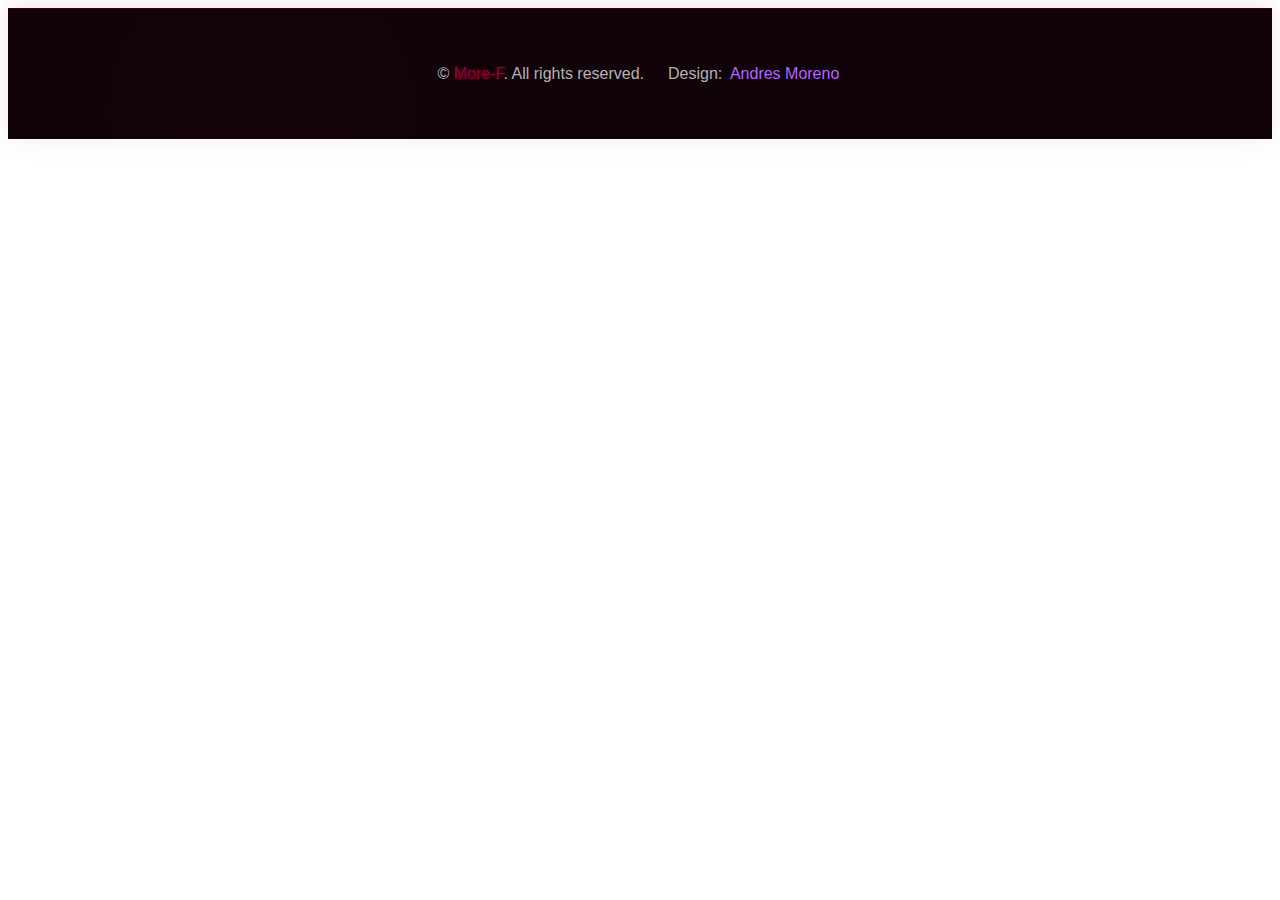
<file: portafolio/templates/portafolio/open.html>
<!DOCTYPE html>
<html lang="en">
<head>
    <meta charset="UTF-8">
    <meta name="viewport" content="width=device-width, initial-scale=1.0">
    <title>Document</title>
    <link rel="stylesheet" href="/assets/css/footer.css">
</head>
<body>
    <footer id="footer" class="neon-footer">
			<div class="footer-overlay"></div>
			<div class="inner">
				<ul class="footer-menu">
					<li class="footer-item">&copy; <span class="neon-text">More-F</span>. All rights reserved.</li>
					<li class="footer-item">Design: <a href="https://github.com/More-F" class="neon-link">Andres Moreno</a></li>
				</ul>
				<div class="footer-particles" id="footer-particles"></div>
			</div>
	</footer>
</body>
</html>
</file>
<file: assets/css/footer.css>
/* Estilos para el footer futurista */
.neon-footer {
    position: relative;
    background: #0d0208;
    padding: 3rem 2rem;
    overflow: hidden;
    border-top: 1px solid rgba(150, 0, 50, 0.3);
    box-shadow: 0 -5px 30px rgba(150, 0, 50, 0.1);
    font-family: 'Rajdhani', sans-serif;
}

.footer-overlay {
    position: absolute;
    top: 0;
    left: 0;
    width: 100%;
    height: 100%;
    background: 
        radial-gradient(circle at 20% 80%, rgba(150, 0, 50, 0.05) 0%, transparent 50%),
        radial-gradient(circle at 80% 20%, rgba(100, 0, 30, 0.05) 0%, transparent 50%);
    z-index: 1;
}

.inner {
    position: relative;
    z-index: 2;
    max-width: 1200px;
    margin: 0 auto;
    text-align: center;
}

.footer-menu {
    list-style: none;
    padding: 0;
    margin: 0;
    display: flex;
    flex-wrap: wrap;
    justify-content: center;
    gap: 1.5rem;
}

.footer-item {
    color: rgba(255, 255, 255, 0.7);
    font-size: 1rem;
    position: relative;
    padding: 0.5rem 0;
}

.neon-text {
    color: #960032;
    text-shadow: 0 0 5px rgba(150, 0, 50, 0.7);
    animation: neonPulse 2s infinite alternate;
}

.neon-link {
    color: #b366ff;
    text-decoration: none;
    position: relative;
    padding: 0 0.2rem;
    transition: all 0.3s ease;
}

.neon-link::before {
    content: '';
    position: absolute;
    bottom: 0;
    left: 0;
    width: 0;
    height: 1px;
    background: #b366ff;
    box-shadow: 0 0 5px #b366ff;
    transition: width 0.3s ease;
}

.neon-link:hover {
    color: #ff4d88;
    text-shadow: 0 0 10px rgba(255, 77, 136, 0.7);
}

.neon-link:hover::before {
    width: 100%;
}

/* Efecto de partículas */
.footer-particles {
    position: absolute;
    top: 0;
    left: 0;
    width: 100%;
    height: 100%;
    z-index: 1;
}

/* Animaciones */
@keyframes neonPulse {
    from {
        text-shadow: 
            0 0 5px rgba(150, 0, 50, 0.7),
            0 0 10px rgba(150, 0, 50, 0.5);
    }
    to {
        text-shadow: 
            0 0 10px rgba(150, 0, 50, 0.9),
            0 0 20px rgba(150, 0, 50, 0.7),
            0 0 30px rgba(150, 0, 50, 0.5);
    }
}

/* Responsive */
@media (max-width: 768px) {
    .neon-footer {
        padding: 2rem 1rem;
    }
    
    .footer-menu {
        flex-direction: column;
        gap: 0.5rem;
    }
    
    .footer-item {
        font-size: 0.9rem;
    }
}
</file>
